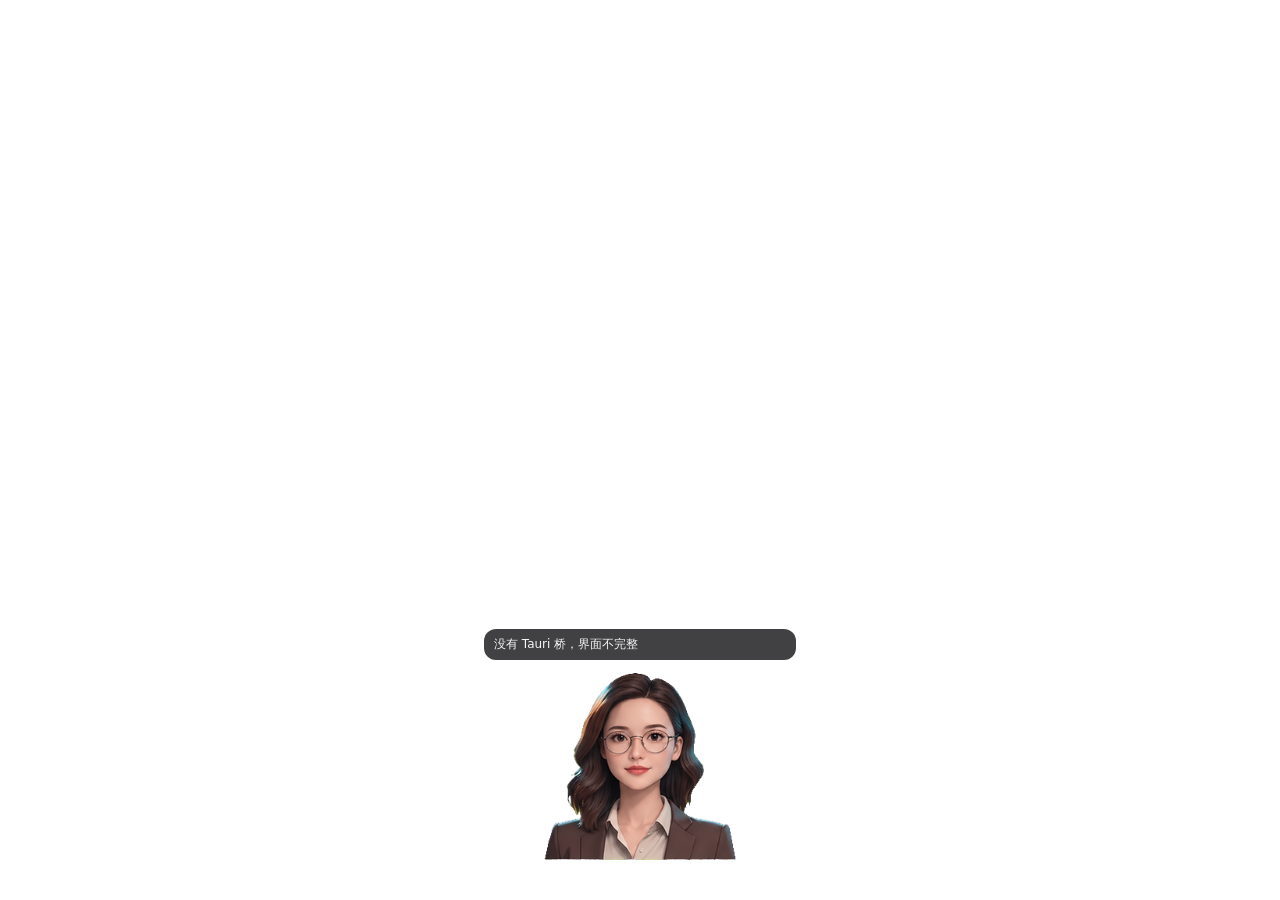
<file: ui/index.html>
<!doctype html>
<html lang="zh">
  <head>
    <meta charset="utf-8" />
    <title>alice-pet</title>
    <link rel="stylesheet" href="style.css" />
  </head>
  <body data-tauri-drag-region>
    <div id="stage" data-tauri-drag-region>
      <div id="bubble"></div>
      <div id="shadow"></div>
      <div id="ring"></div>
      <div id="pet" data-tauri-drag-region="false">
        <div id="sprite"></div>
      </div>
      <div id="composer">
        <input id="prompt" type="text" placeholder="和 alice 说点什么…" autocomplete="off" />
      </div>
      <div id="menu">
        <div class="item" data-act="listen">
          <span id="listenLabel">说话</span><span class="mark" id="listenMark"></span>
        </div>
        <div class="item" data-act="chat">对话</div>
        <div class="item" data-act="voice">
          <span>自动念回复</span><span class="mark" id="voiceMark"></span>
        </div>
        <div class="sep"></div>
        <div class="item" data-act="top">
          <span>总在最前</span><span class="mark" id="topMark"></span>
        </div>
        <div class="item" data-act="scale">
          <span>大小</span><span class="mark" id="scaleMark">100%</span>
        </div>
        <div class="sep"></div>
        <div class="item" data-act="settings">设置…</div>
        <div class="item" data-act="state">状态</div>
        <div class="sep"></div>
        <div class="item" data-act="hide">隐藏</div>
        <div class="item danger" data-act="quit">退出</div>
      </div>
      <div id="dot" title="alice 还在这儿"></div>
    </div>
    <script src="app.js"></script>
  </body>
</html>
</file>
<file: ui/style.css>
html,
body {
  margin: 0;
  padding: 0;
  height: 100%;
  background: transparent;
  overflow: hidden;
  user-select: none;
  cursor: default;
}

#stage {
  position: relative;
  width: 100%;
  height: 100%;
  display: flex;
  align-items: flex-end;
  justify-content: center;
}

#shadow {
  position: absolute;
  bottom: 40px;
  width: 92px;
  height: 12px;
  border-radius: 50%;
  background: radial-gradient(ellipse at center, rgba(0, 0, 0, 0.28), rgba(0, 0, 0, 0) 70%);
  pointer-events: none;
  transition: opacity 200ms ease, transform 200ms ease;
}

#pet {
  position: relative;
  width: 200px;
  height: 200px;
  margin-bottom: 34px;
  overflow: hidden;
  transform-origin: 50% 95%;
  transition: filter 120ms linear;
  cursor: pointer;
  --sheet: url("sprites/idle.png");
}

/* 逐帧雪碧：4x4 共 16 帧，用 steps(1) 让每帧占满一格时间，到点整帧跳。
   用 transform 位移而不是动画 background-position——位移走合成器，
   不会每帧重绘整张 800x800 的背景。
   素材帧间的取景漂移只有 1~2px（256px 画布上），缩到 200px 后不足 1.5px，
   肉眼看不出来，所以可以直接连播，不用再做取景补偿。 */
#sprite {
  position: absolute;
  left: 0;
  top: 0;
  width: 800px;
  height: 800px;
  background-image: var(--sheet);
  background-repeat: no-repeat;
  background-size: 800px 800px;
  image-rendering: auto;
  animation: sprite-16 3s steps(1) infinite;
}

@keyframes sprite-16 {
  0%      { transform: translate(0, 0); }
  6.25%   { transform: translate(-200px, 0); }
  12.5%   { transform: translate(-400px, 0); }
  18.75%  { transform: translate(-600px, 0); }
  25%     { transform: translate(0, -200px); }
  31.25%  { transform: translate(-200px, -200px); }
  37.5%   { transform: translate(-400px, -200px); }
  43.75%  { transform: translate(-600px, -200px); }
  50%     { transform: translate(0, -400px); }
  56.25%  { transform: translate(-200px, -400px); }
  62.5%   { transform: translate(-400px, -400px); }
  68.75%  { transform: translate(-600px, -400px); }
  75%     { transform: translate(0, -600px); }
  81.25%  { transform: translate(-200px, -600px); }
  87.5%   { transform: translate(-400px, -600px); }
  93.75%  { transform: translate(-600px, -600px); }
  100%    { transform: translate(-600px, -600px); }
}

/* 每个状态换一张图集，并按素材 manifest 的节奏放；一次性动作播完停在最后一帧 */
#pet.idle     { --sheet: url("sprites/idle.png"); animation: breathe 4.4s ease-in-out infinite; }
#pet.sleeping { --sheet: url("sprites/sleeping.png"); animation: doze 7s ease-in-out infinite; }
#pet.thinking { --sheet: url("sprites/thinking.png"); animation: ponder 3.2s ease-in-out infinite; }
#pet.writing  { --sheet: url("sprites/recording.png"); animation: type 1.1s ease-in-out infinite; }
#pet.tool     { --sheet: url("sprites/walking.png"); animation: stride 2s ease-in-out infinite; }
#pet.done     { --sheet: url("sprites/done.png"); animation: cheer 1.3s ease-out 1; }
#pet.error    { --sheet: url("sprites/error.png"); animation: wobble 0.7s ease-in-out infinite; }

#pet.idle #sprite     { animation-duration: 3s; }
#pet.sleeping #sprite { animation-duration: 5s; }
#pet.thinking #sprite { animation-duration: 2s; }
#pet.writing #sprite  { animation-duration: 1.5s; }
#pet.tool #sprite     { animation-duration: 1.5s; }
#pet.done #sprite     { animation-duration: 1.2s; animation-iteration-count: 1; animation-fill-mode: forwards; }
#pet.error #sprite    { animation-duration: 1.6s; animation-iteration-count: 1; animation-fill-mode: forwards; }

/* 一次性动作：放在状态规则之后，才能覆盖状态循环动画 */
#pet.g-nod { animation: g-nod 1.5s ease-in-out; }
#pet.g-shake { animation: g-shake 1.4s ease-in-out; }
#pet.g-lean { animation: g-lean 1.8s ease-in-out; }
#pet.g-cheer { animation: g-cheer 1.4s ease-out; }
#pet.g-sigh { animation: g-sigh 2s ease-in-out; }
#pet.g-drowse { animation: g-drowse 2.4s ease-in-out; }
#pet.g-startle { animation: g-startle 0.9s ease-out; }

/* 说话和被摸头优先级最高：放在一次性动作之后，
   否则随机小动作（g-*）会把它们的动画顶掉。 */
#pet.speaking {
  --sheet: url("sprites/done.png");
  animation: talk 1.5s ease-in-out infinite;
}
#pet.speaking #sprite {
  animation-duration: 1.6s;
  animation-iteration-count: infinite;
  animation-fill-mode: none;
}

#pet.petting {
  --sheet: url("sprites/done.png");
  animation: g-cheer 1.4s ease-out;
}
#pet.petting #sprite {
  animation-duration: 1.2s;
  animation-iteration-count: 1;
  animation-fill-mode: forwards;
}

/* 被拎着走：从头顶吊着左右晃，影子也跟着收小 */
body.dragging #pet {
  transform-origin: 50% 12%;
  animation: dangle 1.5s ease-in-out infinite;
  cursor: grabbing;
  --sheet: url("sprites/dragging.png");
}

/* 拖拽时也要重置次数与填充模式，否则会继承 petting 的「一次性」设置，帧停在最后一帧 */
body.dragging #pet #sprite {
  animation-duration: 1.6s;
  animation-iteration-count: infinite;
  animation-fill-mode: none;
}

body.dragging #shadow {
  opacity: 0.45;
  transform: scaleX(0.82);
}

@keyframes dangle {
  0%, 100% { transform: translateY(-8px) rotate(-2.2deg) scale(1.01); }
  50% { transform: translateY(-4px) rotate(2.2deg) scale(1.005); }
}

/* 录音中的提示环 */
#ring {
  position: absolute;
  left: 50%;
  bottom: 22px;
  width: 220px;
  height: 220px;
  margin-left: -110px;
  border-radius: 50%;
  border: 2px solid rgba(120, 200, 255, 0.9);
  box-shadow: 0 0 18px rgba(90, 180, 255, 0.55), inset 0 0 12px rgba(90, 180, 255, 0.35);
  opacity: 0;
  pointer-events: none;
  transform: scale(0.94);
}

body.listening #ring {
  animation: listen-pulse 1.6s ease-in-out infinite;
}

@keyframes listen-pulse {
  0%, 100% { opacity: 0.35; transform: scale(0.93); }
  50% { opacity: 0.95; transform: scale(1.02); }
}

#bubble {
  position: absolute;
  bottom: 240px;
  left: 50%;
  transform: translateX(-50%);
  width: 292px;
  max-height: 96px;
  overflow-y: auto;
  font: 12px/1.45 "Segoe UI", system-ui, sans-serif;
  color: rgba(255, 255, 255, 0.95);
  background: rgba(24, 24, 28, 0.82);
  border-radius: 12px;
  padding: 7px 10px;
  opacity: 0;
  transition: opacity 200ms ease;
  pointer-events: none;
  white-space: pre-wrap;
  word-break: break-word;
}

#bubble.show {
  opacity: 1;
}

#bubble.streaming::after {
  content: "▍";
  animation: blink 1s steps(1) infinite;
}

@keyframes blink {
  50% { opacity: 0; }
}

#composer {
  position: absolute;
  bottom: 4px;
  left: 50%;
  transform: translateX(-50%);
  width: 296px;
  display: none;
}

#composer.show {
  display: block;
}

#prompt {
  width: 100%;
  box-sizing: border-box;
  font: 12px/1.4 "Segoe UI", system-ui, sans-serif;
  color: #fff;
  background: rgba(24, 24, 28, 0.86);
  border: 1px solid rgba(255, 255, 255, 0.22);
  border-radius: 10px;
  padding: 6px 9px;
  outline: none;
}

#prompt::placeholder {
  color: rgba(255, 255, 255, 0.45);
}

#prompt:focus {
  border-color: rgba(255, 255, 255, 0.42);
}

@keyframes breathe {
  0%, 100% { transform: translateY(0) scale(1); }
  50% { transform: translateY(-3px) scale(1.008); }
}

/* 说话时轻微上下起伏，配合嘴型帧 */
@keyframes talk {
  0%, 100% { transform: translateY(0) scale(1); }
  25% { transform: translateY(-2px) scale(1.006); }
  50% { transform: translateY(1px) scale(1.002); }
  75% { transform: translateY(-1.5px) scale(1.004); }
}

@keyframes doze {
  0%, 100% { transform: translateY(2px) scaleY(0.994) rotate(-0.6deg); }
  50% { transform: translateY(4px) scaleY(0.99) rotate(0.6deg); }
}

@keyframes ponder {
  0%, 100% { transform: translateY(0) rotate(0deg); }
  50% { transform: translateY(-2px) rotate(-0.8deg); }
}

@keyframes type {
  0%, 100% { transform: translateY(0); }
  50% { transform: translateY(-2px); }
}

@keyframes stride {
  0%, 100% { transform: translateY(0) translateX(-2px); }
  50% { transform: translateY(-1px) translateX(2px); }
}

@keyframes cheer {
  0%, 100% { transform: translateY(0) scaleY(1); }
  30% { transform: translateY(-9px) scaleY(1.02); }
  55% { transform: translateY(0) scaleY(0.985); }
  70% { transform: translateY(-3px) scaleY(1.005); }
}

@keyframes wobble {
  0%, 100% { transform: translateX(-1.5px); }
  50% { transform: translateX(1.5px); }
}

/* ---------- 一次性动作 ---------- */

@keyframes g-nod {
  0%, 100% { transform: translateY(0); }
  20% { transform: translateY(4px); }
  40% { transform: translateY(-1px); }
  60% { transform: translateY(3px); }
  80% { transform: translateY(0); }
}

@keyframes g-shake {
  0%, 100% { transform: translateX(0) rotate(0deg); }
  15% { transform: translateX(-5px) rotate(-0.8deg); }
  30% { transform: translateX(5px) rotate(0.8deg); }
  45% { transform: translateX(-3.5px) rotate(-0.5deg); }
  60% { transform: translateX(3.5px) rotate(0.5deg); }
  80% { transform: translateX(-1.5px); }
}

@keyframes g-lean {
  0%, 100% { transform: translateY(0) scale(1); }
  35%, 70% { transform: translateY(-2px) scale(1.045); }
}

@keyframes g-cheer {
  0%, 100% { transform: translateY(0) scaleY(1); }
  25% { transform: translateY(-10px) scaleY(1.02); }
  45% { transform: translateY(0) scaleY(0.985); }
  65% { transform: translateY(-4px) scaleY(1.005); }
  85% { transform: translateY(0) scaleY(1); }
}

@keyframes g-sigh {
  0%, 100% { transform: translateY(0) scaleY(1); }
  45% { transform: translateY(4px) scaleY(0.988) rotate(-0.5deg); }
  75% { transform: translateY(1px) scaleY(0.998); }
}

@keyframes g-drowse {
  0%, 100% { transform: translateY(0) rotate(0deg); }
  30% { transform: translateY(3px) rotate(-1.2deg); }
  65% { transform: translateY(4px) rotate(1.2deg); }
}

@keyframes g-startle {
  0%, 100% { transform: translateY(0) scale(1); }
  12% { transform: translateY(-6px) scale(1.02); }
  30% { transform: translateY(0) scale(0.995); }
  50% { transform: translateY(-2px) scale(1.005); }
  70% { transform: translateY(0) scale(1); }
}

@media (prefers-reduced-motion: reduce) {
  #pet { animation: none !important; }
  #sprite { animation: none !important; }
}

/* 右键菜单：窗口只有 320×380，菜单放在窗口内靠边自适应 */
#menu {
  position: absolute;
  z-index: 30;
  min-width: 152px;
  display: none;
  padding: 4px;
  font: 12px/1.5 "Segoe UI", system-ui, sans-serif;
  color: rgba(255, 255, 255, 0.94);
  background: rgba(28, 28, 33, 0.94);
  border: 1px solid rgba(255, 255, 255, 0.14);
  border-radius: 10px;
  box-shadow: 0 8px 22px rgba(0, 0, 0, 0.42);
}

#menu.show {
  display: block;
}

#menu .item {
  display: flex;
  align-items: center;
  justify-content: space-between;
  gap: 14px;
  padding: 5px 10px;
  border-radius: 6px;
  cursor: pointer;
  white-space: nowrap;
}

#menu .item:hover {
  background: rgba(255, 255, 255, 0.14);
}

#menu .item.danger:hover {
  background: rgba(220, 72, 72, 0.34);
}

/* 勾选标记用主题蓝，别用绿色 */
#menu .item .mark {
  color: rgba(122, 184, 255, 0.95);
}

#menu .sep {
  height: 1px;
  margin: 4px 8px;
  background: rgba(255, 255, 255, 0.12);
}

/* 隐藏后只留一个小圆点，点它召回 */
#dot {
  position: absolute;
  left: 50%;
  bottom: 44px;
  width: 34px;
  height: 34px;
  margin-left: -17px;
  display: none;
  border-radius: 50%;
  background: radial-gradient(circle at 34% 30%, rgba(255, 255, 255, 0.92), rgba(150, 180, 255, 0.5) 58%, rgba(90, 110, 200, 0.28));
  box-shadow: 0 3px 10px rgba(0, 0, 0, 0.32);
  cursor: pointer;
}

body.hidden-pet #pet,
body.hidden-pet #shadow,
body.hidden-pet #ring,
body.hidden-pet #bubble,
body.hidden-pet #composer,
body.hidden-pet #menu {
  display: none !important;
}

body.hidden-pet #dot {
  display: block;
}
</file>
